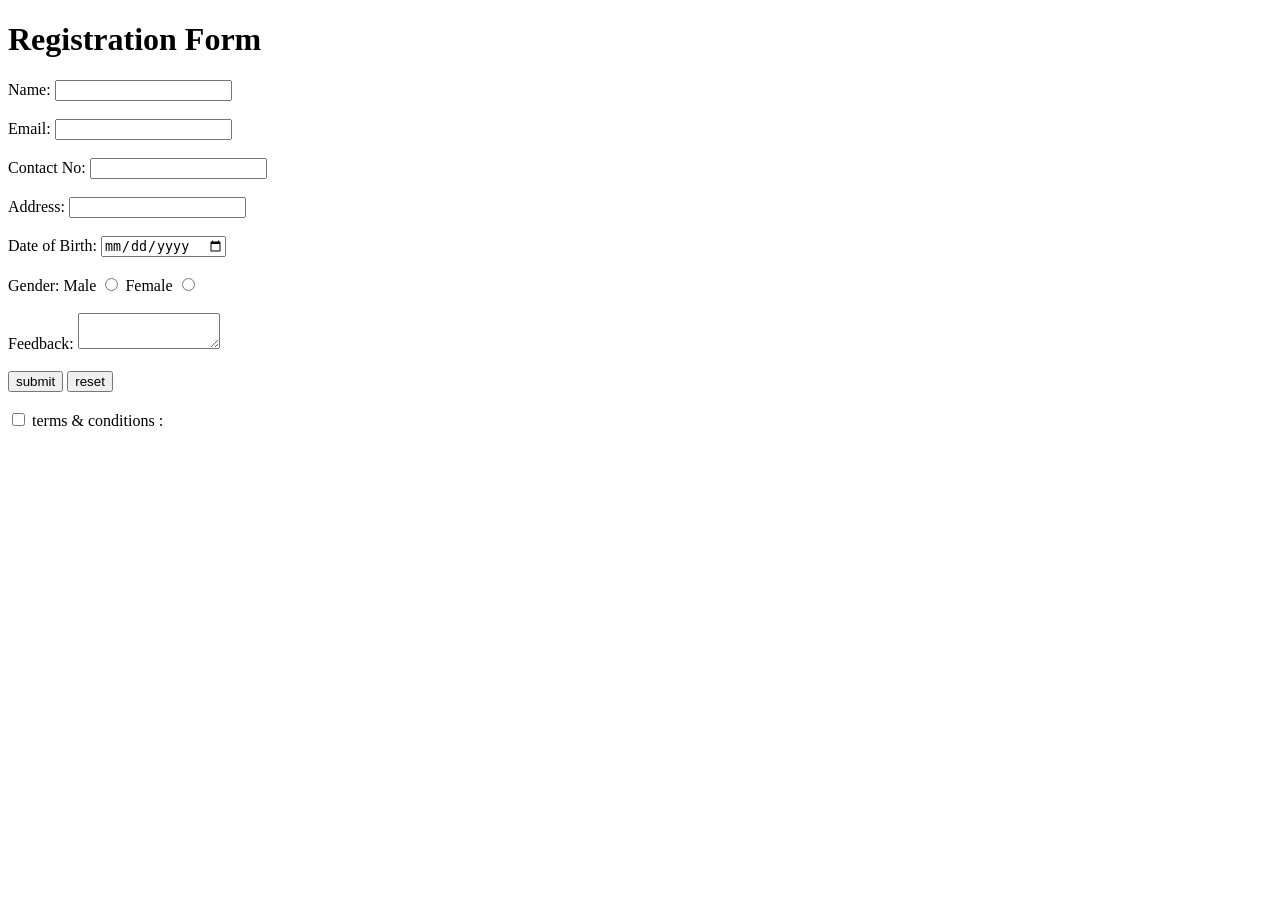
<file: index.html>
<!DOCTYPE html>
<html lang="en">

<head>
    <meta charset="UTF-8">
    <meta name="viewport" content="width=device-width, initial-scale=1.0">
    <title>my profile page</title>
</head>

<body>
    <main>
        <h1>Registration Form</h1>
        <form>
            <label for="name">Name:</label>
            <input type="text" name="input-name" id="name" min="4" max="100">
            <br>
            <br>

            </label for="email">Email:</label>
            <input type="email" name="input-email" id="email">
            <br>
            <br>

            </label for="contact No ">Contact No:</label>
            <input type="number" name="input-contact" id="contact">
            <br>
            <br>

            </label for="address">Address:</label>
            <input type="text" name="input-address" id="address">

            <br>
            <br>

            <label for="dob">Date of Birth:</label>
            <input type="date" name="input-dob" id="dob">

            <br>
            <br>

            <label for="gender">Gender:</label>
            <label for="male">Male</label>
            <input type="radio" name="gender">

            <label for="female">Female</label>
            <input type="radio" name="gender">
            <br>
            <br>

            <label for="feedback">Feedback:</label>
            <textarea name="feedback" id="" cols="15" row="5"></textarea>

            <br>
            <br>

            <button>submit</button>
            <button>reset</button>

            <br>
            <br>

            <input type="checkbox" id="terms">
            <label for="terms">terms & conditions :</label>


        </form>
</body>

</html>
</file>
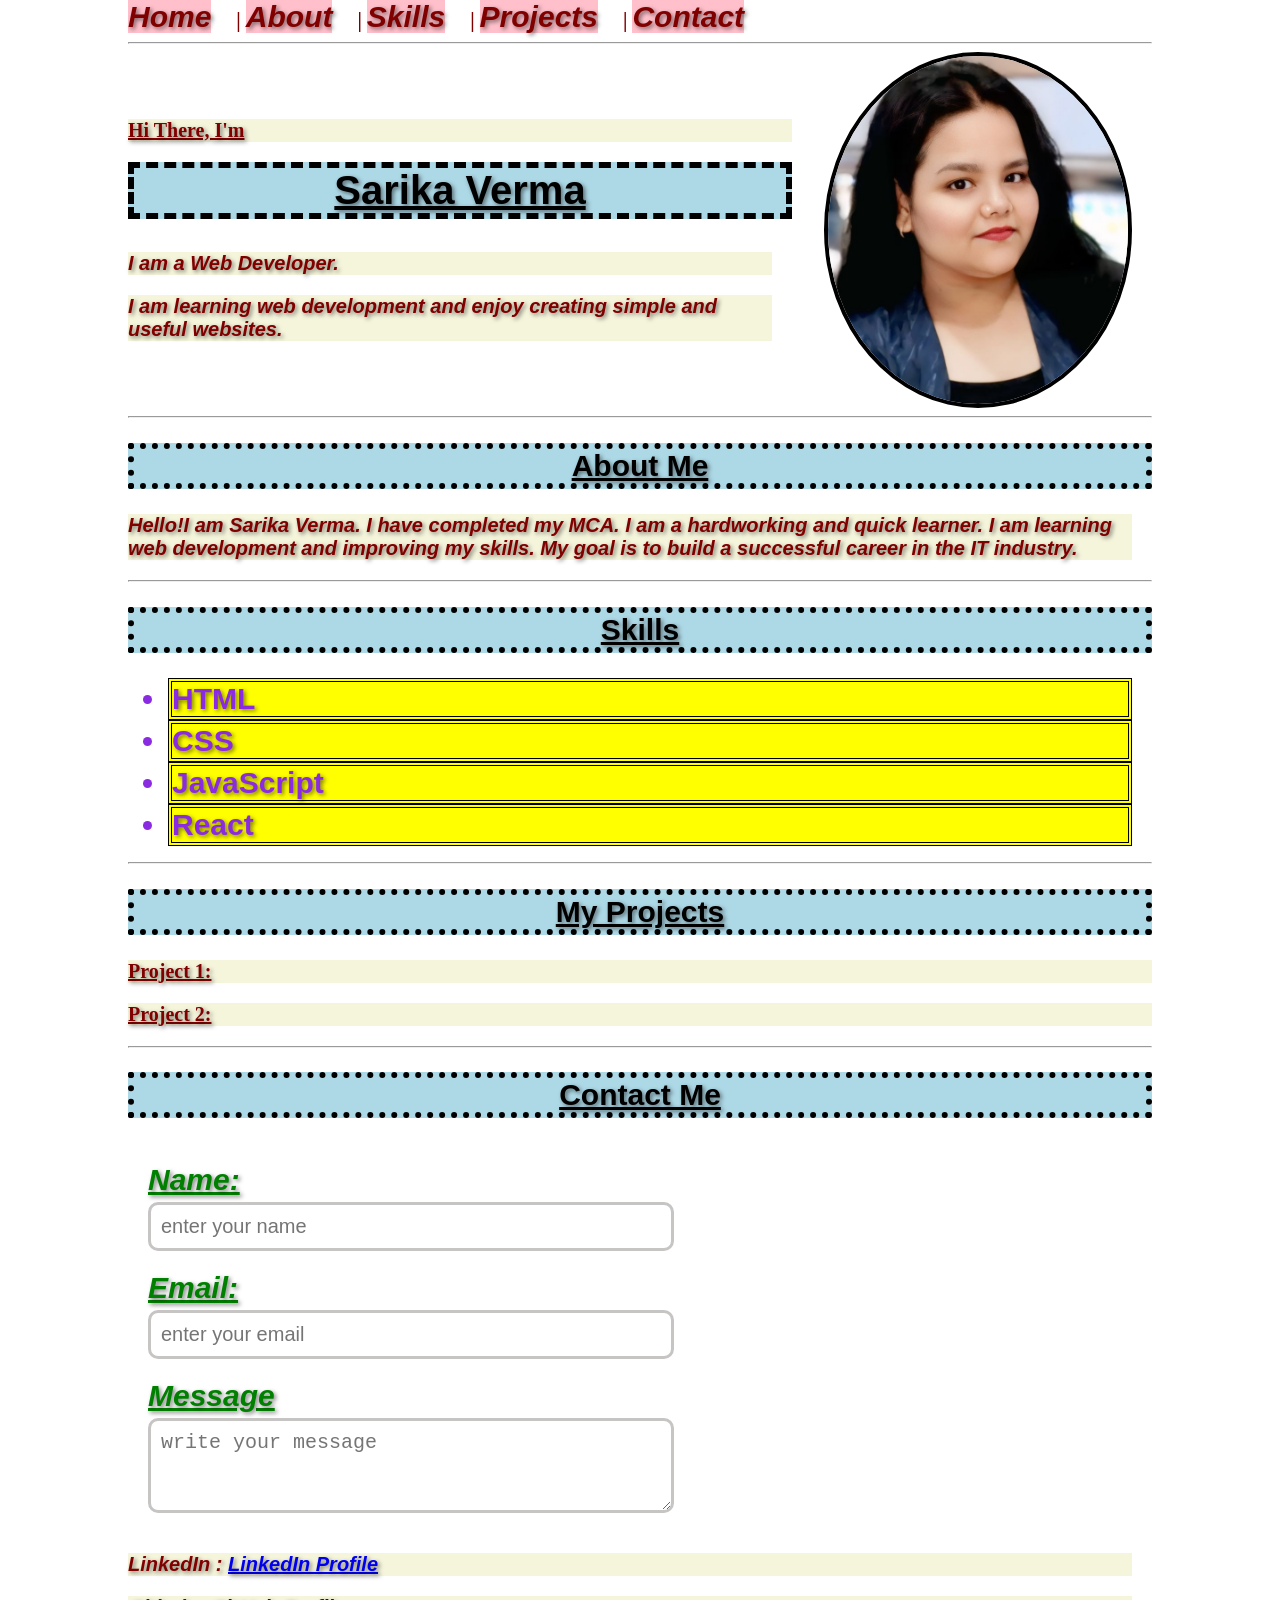
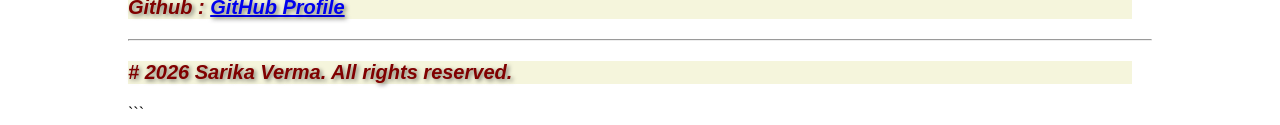
<file: profile.html>
<!DOCTYPE html>
<html lang="en">

<head>
    <meta charset="UTF-8">
    <meta name="viewport" content="width=device-width, initial-scale=1.0">
    <title>Sarika Verma | Portfolio</title>
    <link rel="stylesheet" href="style.css">

</head>

<body>

    <!-- Header -->
    <header>

        <nav>
            <a href="#home">Home</a> |
            <a href="#about">About</a> |
            <a href="#skills">Skills</a> |
            <a href="#projects">Projects</a> |
            <a href="#contact">Contact</a>
        </nav>
    </header>

    <hr>


    <main>
        <section id="home">
            <div>
                <h3> Hi There, I'm</h3>
                <h1>Sarika Verma</h1>
                <p>I am a Web Developer.</p>
                <p> I am learning web development and enjoy
                    creating simple and useful websites.
                </p>
            </div>

            <img src="my image.jpeg" alt="Sarika Verma" width="100" height="100">
        </section>

        <hr>


        <section id="about">
            <h2>About Me</h2>

            <p> Hello!I am Sarika Verma. I have completed my MCA. I am a hardworking and quick learner. I am learning
                web development and improving my skills. My goal is to build a successful career in the IT industry.

            </p>
        </section>

        <hr>


        <section id="skills">
            <h2>Skills</h2>

            <ul>

                <li>HTML</li>
                <li>CSS </li>
                <li>JavaScript</li>
                <li>React</li>
            </ul>
        </section>

        <hr>


        <section id="projects">
            <h2>My Projects</h2>

            <article>
                <h3>Project 1:
            </article>

            <article>
                <h3>Project 2:
            </article>


        </section>

        <hr>


        <section id="contact">
            <h2>Contact Me</h2>

            <div class="input-fields">
                <div class="input">
                    <label for="name">Name:</label>
                    <input type="text" id="name" name="name" placeholder="enter your name">
                </div>

                <div class="input">
                    <label for="email">Email:</label>
                    <input type="email" id="email" name="email" placeholder="enter your email">
                </div>

                <div class="input">
                    <label for="message">Message</label>
                    <textarea name="message" id="message" rows="3" placeholder="write your message"></textarea>
                </div>

            </div>

            <div class="social-links">
                <p>LinkedIn : <a href="https://www.linkedin.com/in/sarikaverma26/" target="_blank">LinkedIn Profile</a>
                </p>

                <p>Github : <a href="https://github.com/sarikaverma26" target="_blank">GitHub Profile</a></p>
            </div>
        </section>
    </main>

    <hr>

    <!-- Footer -->
    <footer>
        <p># 2026 Sarika Verma. All rights reserved.</p>
    </footer>

</body>

</html>
```
</file>
<file: style.css>
body {
    width: 80%;
    margin: auto;
}

h1 {
    color: black;
    font-weight: bold;
    font-size: 40px;
    font-family: Arial, sans-serif;
    /* padding: 20px;
            marguin: 20px;*/
    margin-top: 20px;
    font-style: poppins;
    justify-content: center;
    text-align: center;
    text-decoration: underline;
    border: 6px dashed black;
    background-color: lightblue;
    text-shadow: 2px 2px 4px rgba(0, 0, 0, 0.5);
}

header {
    color: maroon;
    font-weight: bold;
    font-size: 20px;
    justify-content: space-between;
    align-items: center;
    gap: 20px;
}

h3 {
    color: maroon;
    background-color: beige;
    font-size: 20px;
    font-weight: bold;
    text-decoration: underline;
    text-shadow: 2px 2px 4px rgba(0, 0, 0, 0.5);

}

h2 {
    color: black;
    text-align: center;
    text-decoration: underline;
    font-weight: bold;
    font-size: 30px;
    font-family: Arial, sans-serif;
    background-color: lightblue;
    border: 6px dotted black;
    text-shadow: 2px 2px 4px rgba(0, 0, 0, 0.5)
}

header nav a {
    color: (0, 128, 0, 0.575);
    text-decoration: none;
    background-color: pink;
    ;
    text-shadow: 2px 2px 4px rgba(0, 0, 0, 0.5);
    font-family: Arial, sans-serif;
    font-style: poppins;
    text-decoration: none;
    font-weight: bold;
    font-size: 30px;
    margin-right: 20px;
    gap: 30px;

}

header a {
    color: maroon;
    background-color: lightblue;
    text-shadow: 2px 2px 4px rgba(0, 0, 0, 0.5);
    font-style: italic;
    font-family: Arial, sans-serif;
    font-style: poppins;
    font-weight: bold;
    font-size: 20px;
    margin-right: 20px;
}

p {
    color: maroon;
    background-color: beige;
    text-shadow: 2px 2px 4px rgba(0, 0, 0, 0.5);
    font-style: italic;
    font-family: Arial, sans-serif;
    font-style: poppins;
    font-weight: bold;
    font-size: 20px;
    margin-right: 20px;
}

label {
    color: green;
    text-decoration: underline;
    text-shadow: 2px 2px 4px rgba(0, 0, 0, 0.5);
    font-style: italic;
    font-family: Arial, sans-serif;
    font-style: poppins;
    font-weight: bold;
    font-size: 30px;
    margin-right: 20px;
}

li {
    color: blueviolet;
    border: 4px double black;
    background-color: yellow;
    text-shadow: 2px 2px 4px rgba(0, 0, 0, 0.5);
    font-family: Arial, sans-serif;
    font-style: solid;
    font-weight: bold;
    font-size: 30px;
    margin-right: 20px;
}

img {
    width: 300px;
    height: auto;
    border-radius: 50%;
    margin-right: 20px;
    border: 4px solid black;

}

.input-fields {
    display: flex;
    flex-direction: column;
    padding: 10px;
}

.input {
    display: flex;
    flex-direction: column;
    padding: 10px;
}

.input-fields input, 
.input-fields textarea {
    width: 500px;
    padding: 10px;
    margin-top: 5px;
    font-size: 20px;
    border: 3px solid rgb(199, 196, 196);
    border-radius: 10px;
}

#home
{
    display: flex;
    justify-content: space-between;
    align-items: center;
    gap: 2rem;
    margin: auto;

}
</file>
